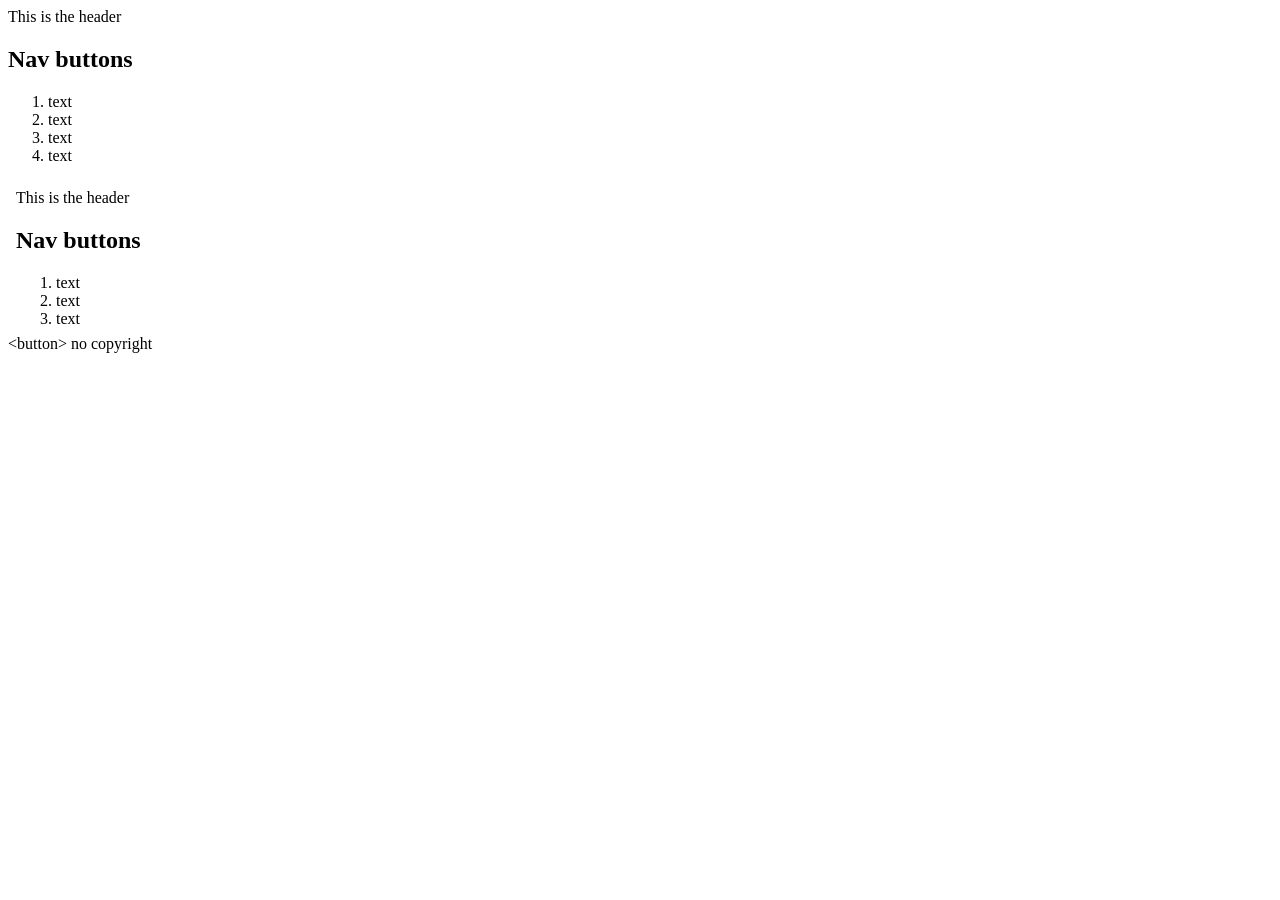
<file: dashboard.html>
<!DOCTYPE html>
<html lang="en">

<head>
    <meta charset="utf-8">
    <meta name="content" width="device-width, initial-scale=1.0">
    <link rel="stylesheet" href="style.css">
</head>

<body>
    <header>This is the header</header>
    <main>
        <h2>Nav buttons</h2>
        <ol class="links">
            <li>text</li>
            <li>text</li>
            <li>text</li>
            <li>text</li>
        </ol>

        <section id="frame-content">
            <iframe src="/dashboard.html" frameborder="0" title="world map for travelers."></iframe>
        </section>
    </main>

    <footer>&lt;button&gt; no copyright</footer>
</body>

</html>
</file>
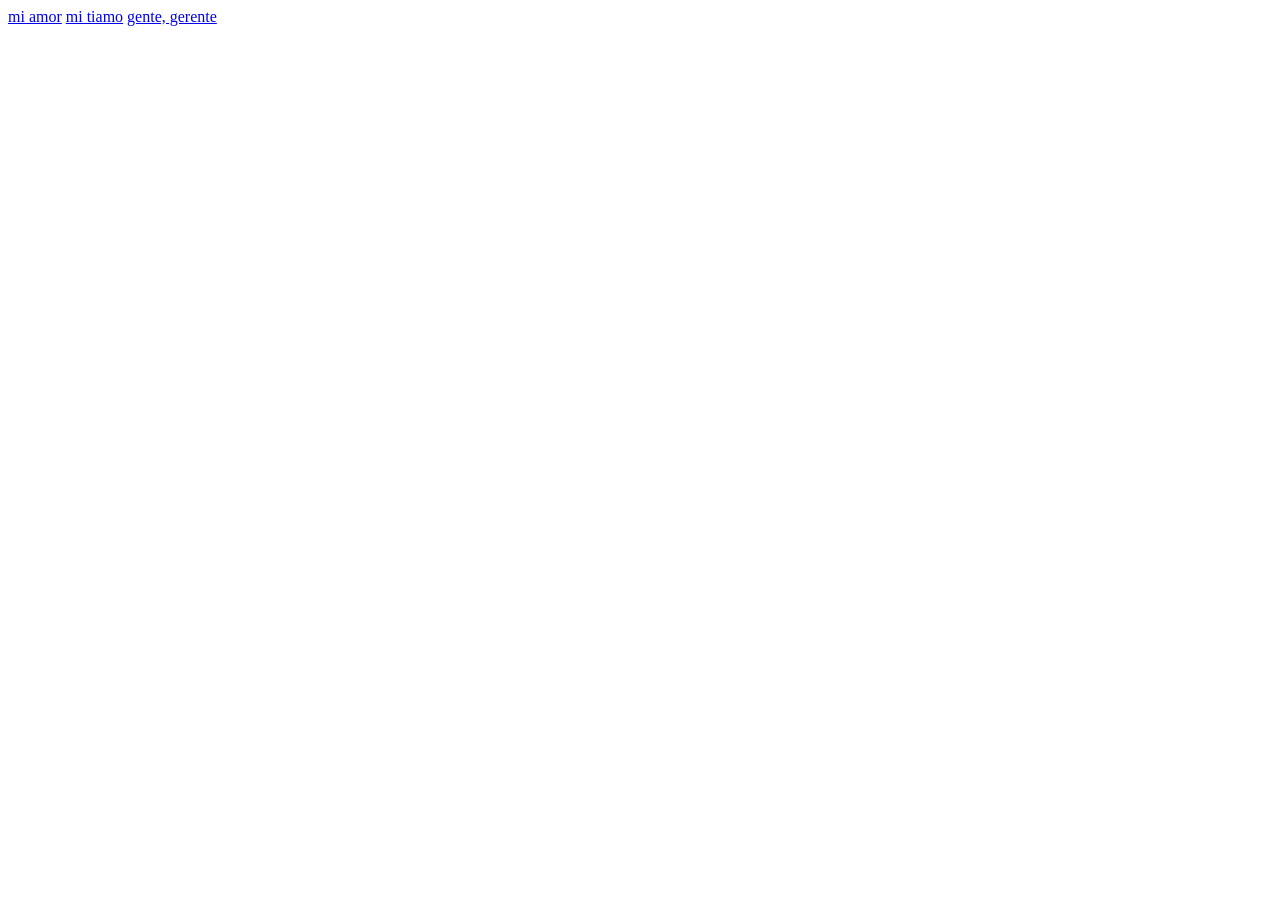
<file: frame-content.html>
<!DOCTYPE html>
<html lang="en">

<head>
    <meta charset="UTF-8">
    <meta name="viewport" content="width=device-width, initial-scale=1.0">
    <title>Document</title>
</head>

<body>
    <a href="https://www.google.com/imgres?q=how%20to%20add%20repo%20to%20github%20through%20git&imgurl=https%3A%2F%2Fi.sstatic.net%2FIuOQn.png&imgrefurl=https%3A%2F%2Fstackoverflow.com%2Fquestions%2F12799719%2Fhow-to-upload-a-project-to-github&docid=DXtLOtifehnlxM&tbnid=iY2XIZy6MRuyDM&vet=12ahUKEwirleav4fmUAxXaVfEDHeb8NakQnPAOegQIGxAB..i&w=780&h=423&hcb=2&ved=2ahUKEwirleav4fmUAxXaVfEDHeb8NakQnPAOegQIGxAB"
        target="_self">mi
        amor</a>
    <a href="https://www.google.com/imgres?q=how%20to%20add%20repo%20to%20github%20through%20git&imgurl=https%3A%2F%2Fproclusacademy.com%2Fimages%2F32-github-new-repo-2.webp&imgrefurl=https%3A%2F%2Fproclusacademy.com%2Fblog%2Fcreate-new-github-repository-push-local-project%2F&docid=WQsrb_e-_O14NM&tbnid=0aGP5yo12FGtIM&vet=12ahUKEwirleav4fmUAxXaVfEDHeb8NakQnPAOegQIIhAB..i&w=923&h=709&hcb=2&ved=2ahUKEwirleav4fmUAxXaVfEDHeb8NakQnPAOegQIIhAB"
        target="_blank">mi
        tiamo</a>
    <a href="https://www.wikihow.com/Clone-a-Repository-on-Github" target="_parent">gente, gerente</a>
</body>

</html>
</file>
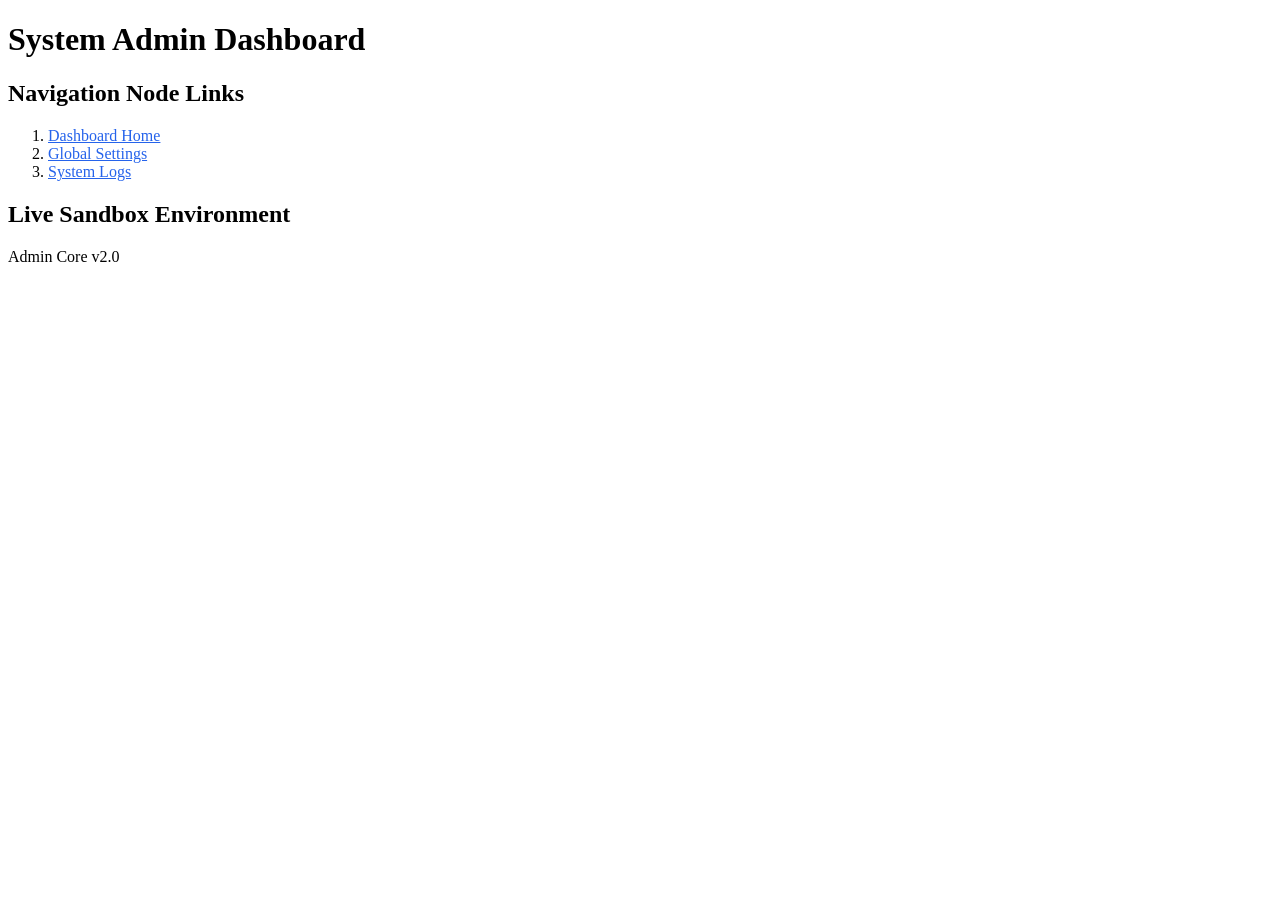
<file: preview.html>
<!DOCTYPE html>
<html lang="en">

<head>
    <link rel="stylesheet" href="style.css">
</head>

<body>

    <header>
        <h1>System Admin Dashboard</h1>
    </header>

    <main>
        <section class="control-panel">
            <h2>Navigation Node Links</h2>
            <nav>
                <ol>
                    <li> <a href="#dash" class="dash-link" target="_self">Dashboard Home</a></li>
                    <li> <a href="#settings" class="dash-link" target="_blank">Global Settings</a></li>
                    <li> <a href="#logs" target="_top" class="dash-link">System Logs</a></li>
                </ol>



            </nav>
        </section>

        <section class="preview-panel">
            <h2>Live Sandbox Environment</h2>
        </section>
    </main>

    <footer>
        <p>Admin Core v2.0</p>
    </footer>

</body>

</html>
</file>
<file: style.css>
/* a:link {
  color: black;
  background-color: yellow;
  border: green solid 2px;
  font-size: 85px;
}

a:visited {
  color: white;
}

a:hover {
  color: red;
  font-size: 35px;
}

a:focus {
  border: red 3px solid;
}

a:active {
  color: green;
  border: none;
  font-size: 89px;
} */

a:link {
  color: #2563eb;
}

a:visited {
  color: #7c3aed;
}

a:hover {
  background-color: grey;
}

a:focus {
  border: none;
  margin: 100px;
  background-color: green;
}

a:active {
  font-size: 40px;
}
</file>
